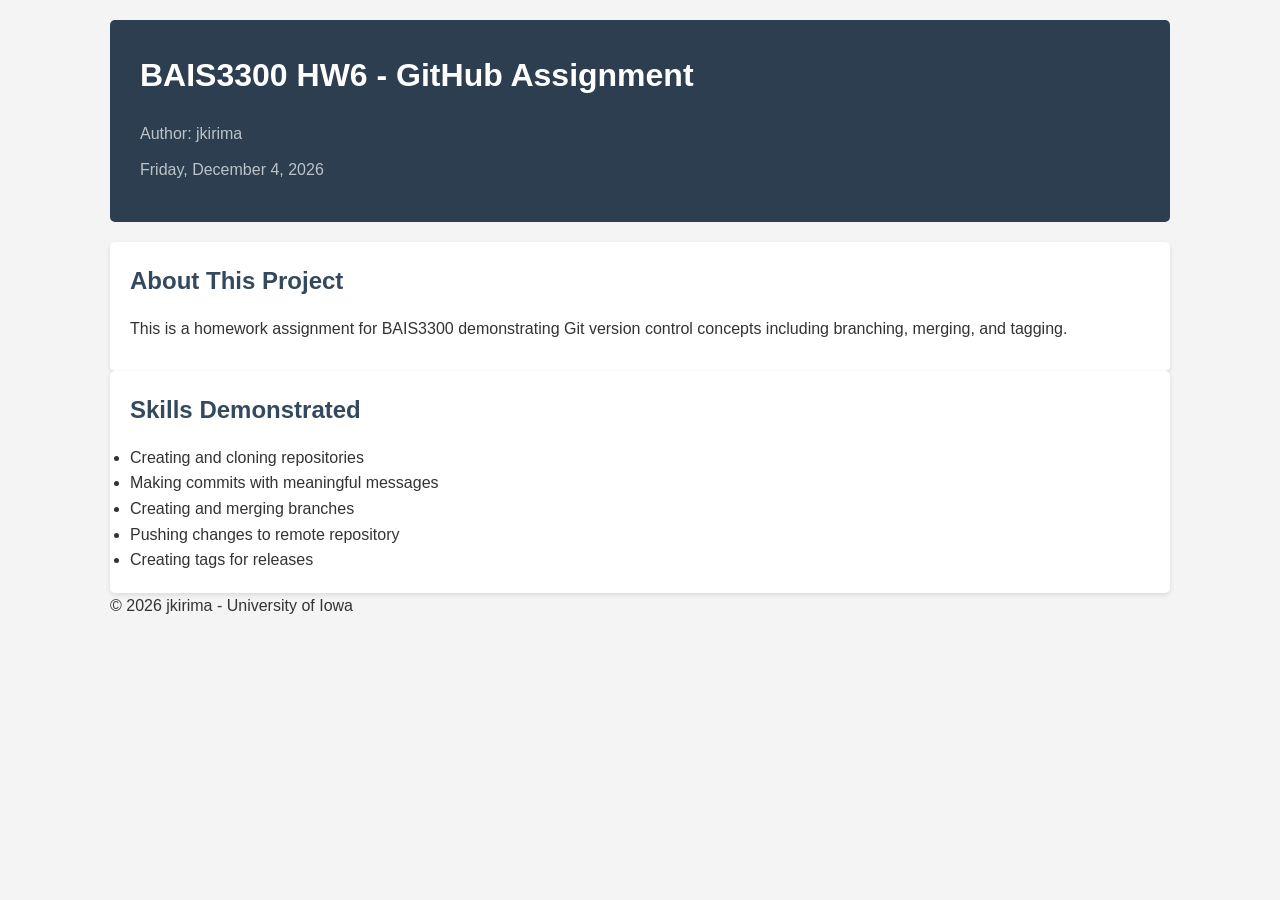
<file: index.html>
<!DOCTYPE html>
<html lang="en">
<head>
    <meta charset="UTF-8">
    <meta name="viewport" content="width=device-width, initial-scale=1.0">
    <title>BAIS3300 HW6 - jkirima</title>
    <link rel="stylesheet" href="css/style.css">
</head>
<body>
    <div class="container">
        <header>
            <h1>BAIS3300 HW6 - GitHub Assignment</h1>
            <p>Author: jkirima</p>
            <p id="current-date"></p>
        </header>
        <main>
            <section>
                <h2>About This Project</h2>
                <p>This is a homework assignment for BAIS3300 demonstrating Git version control concepts including branching, merging, and tagging.</p>
            </section>
            <section>
                <h2>Skills Demonstrated</h2>
                <ul>
                    <li>Creating and cloning repositories</li>
                    <li>Making commits with meaningful messages</li>
                    <li>Creating and merging branches</li>
                    <li>Pushing changes to remote repository</li>
                    <li>Creating tags for releases</li>
                </ul>
            </section>
        </main>
        <footer>
            <p>&copy; 2026 jkirima - University of Iowa</p>
        </footer>
    </div>
    <script src="js/main.js"></script>
</body>
</html>
</file>
<file: css/style.css>
/* BAIS3300 HW6 - Basic Stylesheet */
/* Author: jkirima */

/* Reset and base styles */
* {
    margin: 0;
    padding: 0;
    box-sizing: border-box;
}

body {
    font-family: Arial, sans-serif;
    line-height: 1.6;
    color: #333;
    background-color: #f4f4f4;
}

/* Container */
.container {
    max-width: 1100px;
    margin: 0 auto;
    padding: 20px;
}

/* Header styles */
h1 {
    color: #2c3e50;
    margin-bottom: 20px;
}

h2 {
    color: #34495e;
    margin-bottom: 15px;
}

/* Additional styles */
header {
    background-color: #2c3e50;
    color: white;
    padding: 30px;
    margin-bottom: 20px;
    border-radius: 5px;
}

header h1 {
    color: white;
}

header p {
    color: #bdc3c7;
}

main section {
    background: white;
    padding: 20px;
    border-radius: 5px;
    box-shadow: 0 2px 5px rgba(0,0,0,0.1);
}

p {
    margin-bottom: 10px;
}
</file>
